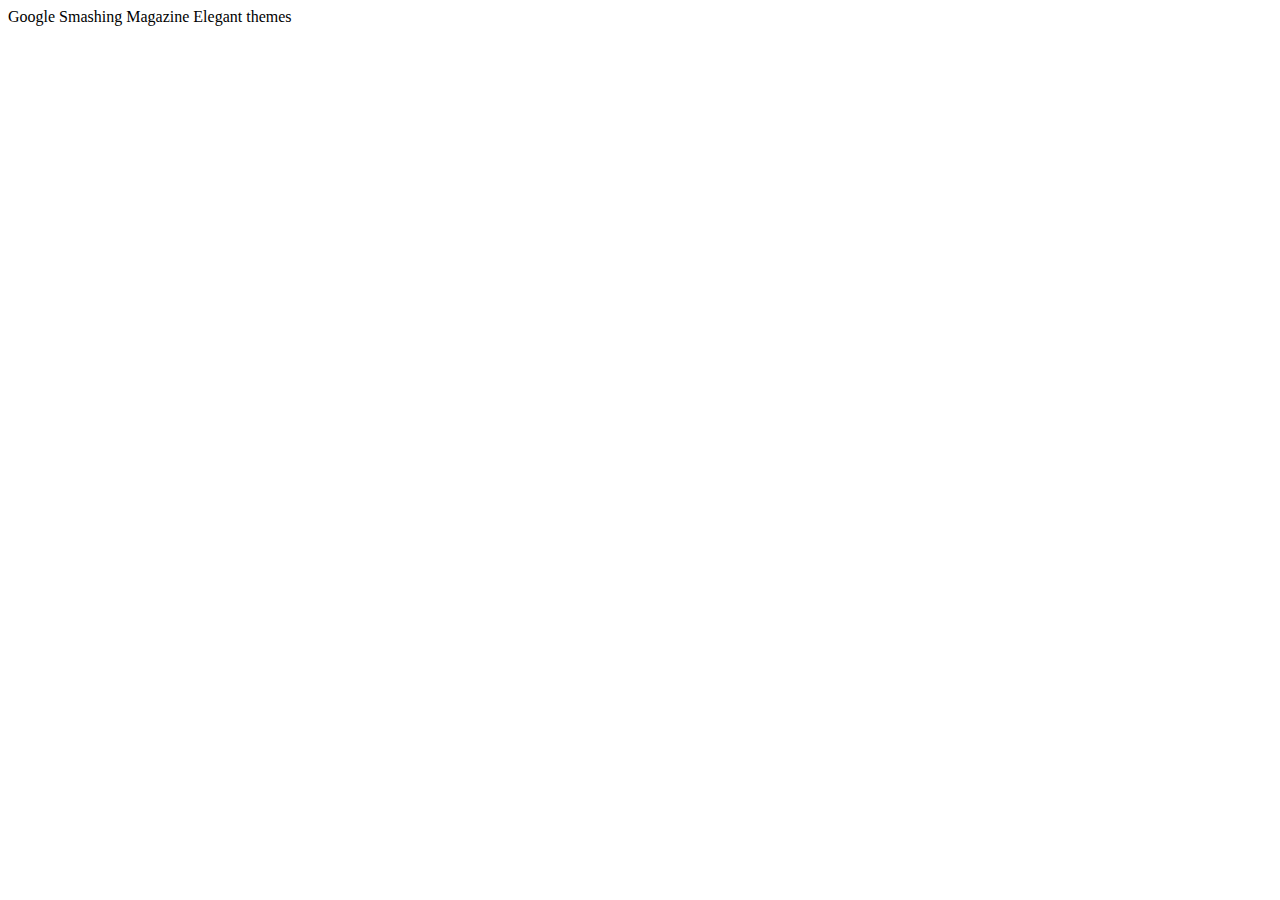
<file: index.html>
<!DOCTYPE>
<html>
<head>
	<title>Template List</title>
</head>
<body>
	<a hrref="http://www.google.fr">Google</a>
	<a hrref="http://www.smashingmagazine.com/">Smashing Magazine</a>
	<a hrref="http://www.elegantthemes.com/">Elegant themes</a>
</body>
</html>
</file>
